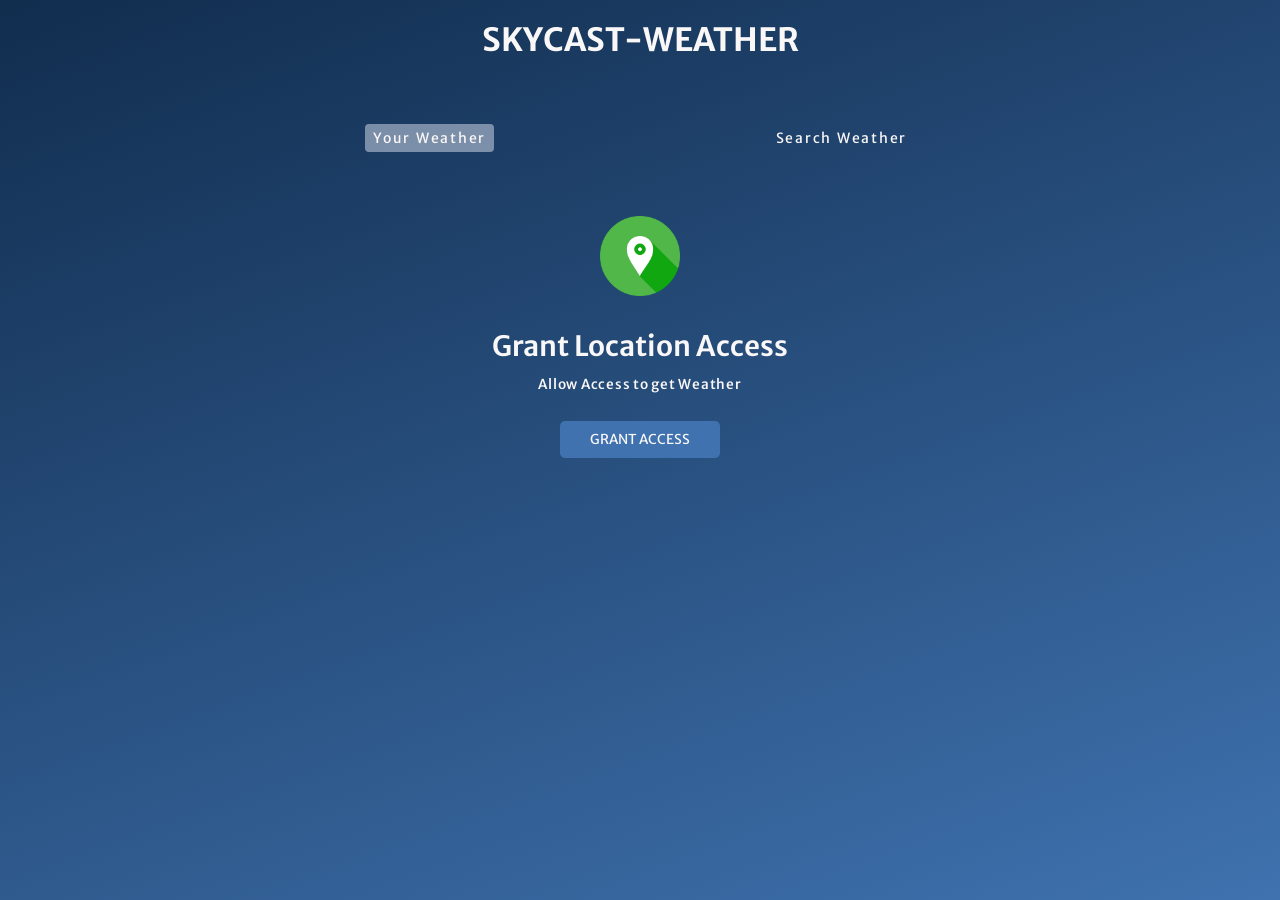
<file: index.html>
<!-- <!DOCTYPE html>
<html lang="en">

<head>
    <meta charset="UTF-8">
    <meta name="viewport" content="width=device-width, initial-scale=1.0">
    <link rel="icon" href="./favicon.ico" />
    <title>SkyCast-WeatherApp</title>
</head>

<body>


    <script src="script.js"></script>
</body>

</html> -->


<!DOCTYPE html>
<html lang="en">

<head>
    <meta charset="UTF-8">
    <meta name="viewport" content="width=device-width, initial-scale=1.0">
    <title>Weather App</title>
    <link rel="icon" href="./favicon.ico" />
    <link href="https://fonts.googleapis.com/css2?family=Merriweather+Sans&display=swap" rel="stylesheet">
    <link rel="stylesheet" href="style.css">
</head>

<body>
    <div class="wrapper">
        <h1>SkyCast-Weather</h1>

        <div class="tab-container">
            <p class="tab" data-userWeather>Your Weather</p>
            <p class="tab" data-searchWeather>Search Weather</p>
        </div>

        <div class="weather-container">
            <!--grant location container-->
            <div class="grant-location-container sub-container">
                <img src="location.png" width="80" height="80" loading="lazy">
                <p>Grant Location Access</p>
                <p>Allow Access to get Weather</p>
                <button class="btn" data-grantAccess>Grant Access</button>
            </div>
            <!--search weather container-->
            <form class="form-container" data-searchForm>
                <input placeholder="Search for City..." data-searchInput>
                <button class="btn" type="submit">
                    <img src="search.png" width="20" height="20" loading="lazy">
                </button>
            </form>
            <div class="error-container sub-container">
                <img src="not-found.png" width="300" height="300" loading="lazy">
                <p>City Not Found</p>
            </div>
            <!--loading screen container-->
            <div class="loading-container sub-container">
                <img src="loading.gif" width="150" height="150" loading="lazy">
                <p>Loading</p>
            </div>
            <!--show weather info  , search karne pe bhi yahi ayega, aur usel weather me bhi-->
            <div class="user-info-container sub-container">
                <div class="name">
                    <p data-cityName></p>
                    <img data-countryIcon>
                </div>
                <p data-weatherDesc></p>
                <img data-weatherIcon>
                <p data-temp></p>
                <!--3 cards-->
                <div class="parameter-container">
                    <div class="parameter">
                        <img src="wind.png">
                        <p>Windspeed</p>
                        <p data-windSpeed></p>
                    </div>
                    <div class="parameter">
                        <img src="humidity.png">
                        <p>Humidity</p>
                        <p data-humidity></p>
                    </div>
                    <div class="parameter">
                        <img src="cloud.png">
                        <p>Clouds</p>
                        <p data-clouds></p>
                    </div>
                </div>
            </div>
        </div>
    </div>

    <script src="script.js"></script>
</body>

</html>
</file>
<file: style.css>
* {
    margin: 0;
    padding: 0;
    box-sizing: border-box;
    font-family: 'Merriweather Sans', sans-serif;
    overflow-x: hidden;
}

:root {
    --colorDark1: #112D4e;
    --colorDark2: #3F72Af;
    --colorLight1: #DBE2EF;
    --colorLIght2: #F9F7F7;
}

.tab.current-tab {
    /*element having both these class*/
    background-color: rgba(219, 226, 239, 0.5);
    border-radius: 4px;
}

.form-container.active {
    display: flex;
}

.wrapper {
    width: 100vw;
    height: 100vh;
    color: var(--colorLIght2);
    background: linear-gradient(160deg, #112d4e 0%, #3f72af 100%);
}

h1 {
    text-align: center;
    text-transform: uppercase;
    padding-top: 20px;
}

.tab-container {
    display: flex;
    justify-content: space-between;
    width: 90%;
    max-width: 550px;
    margin: 0 auto;
    margin-top: 4rem;
}

.tab {
    cursor: pointer;
    font-size: 0.875rem;
    letter-spacing: 1.75px;
    padding: 5px 8px;
}

.weather-container {
    margin-block: 4rem;
}

.btn {
    all: unset;
    /*pehle se jo prop hai, hata do, isko shuru me likhna . varna jo tum style karoge , vo bhi aht jayega*/
    background-color: var(--colorDark2);
    font-size: 0.85rem;
    text-transform: uppercase;
    border-radius: 5px;
    cursor: pointer;
    padding: 10px 30px;
}

/*very important concept*/
/*isko upar likhna jaruri hai, varna overwrite karke sabko visible bana dega*/
.sub-container {
    /*alag class banaye kyuki ye agar grant-location-container me daalte to vo visible ho jata*/
    display: flex;
    flex-direction: column;
    align-items: center;
}

.grant-location-container {
    display: none;
    /*display none kiye aur scale zero ya opacity zero nahi kiye kyuki scale zero karne uska jagah khali reh jata, try it*/
}

.grant-location-container.active {
    display: flex;
    /*or inline or block*/
}

.grant-location-container img {
    margin-bottom: 2rem;
}

.grant-location-container p:first-of-type {
    /*first paragraph*/
    font-size: 1.75rem;
    font-weight: 600;
}

.grant-location-container p:last-of-type {
    font-size: 0.85rem;
    font-weight: 500;
    margin-top: 0.75rem;
    margin-bottom: 1.75rem;
    letter-spacing: 0.75px;
}

.loading-container {
    display: none;
}

.loading-container.active {
    display: flex;
}

.loading-container p {
    text-transform: uppercase;
}

.user-info-container {
    display: none;
}

.user-info-container.active {
    display: flex;
}

.user-info-container p {
    font-size: 1.5rem;
    font-weight: 200;
}

.user-info-container img {
    height: 90px;
    width: 90px;
}

.name {
    display: flex;
    align-items: center;
    gap: 0 0.5rem;
    margin-bottom: 1rem;
}

.name p {
    font-size: 2rem;
}

.name img {
    width: 30px;
    height: 30px;
}

.user-info-container p[data-temp] {
    font-size: 2.75rem;
    font-weight: 700;
}

.parameter-container {
    display: flex;
    width: 90%;
    gap: 10px 20px;
    justify-content: center;
    align-items: center;
    margin-top: 2rem;
}

.parameter {
    display: flex;
    width: 30%;
    max-width: 200px;
    background-color: rgba(219, 226, 239, 0.5);
    flex-direction: column;
    justify-content: space-between;
    gap: 5px 0;
    align-items: center;
    border-radius: 5px;
    padding: 1rem;
}

.parameter img {
    height: 50px;
    width: 50px;
}

.parameter p:first-of-type {
    font-size: 1.15rem;
    font-weight: 600;
    text-transform: uppercase;
}

.parameter p:last-of-type {
    font-size: 1rem;
    font-weight: 200;
}

.form-container {
    display: none;
    width: 90%;
    min-width: 550px;
    margin: 0 auto;
    justify-content: center;
    align-items: center;
    gap: 0 10px;
    margin-bottom: 3rem;
}

.form-container input {
    all: unset;
    width: 457px;
    height: 40px;
    padding: 0 20px;
    background-color: rgba(219, 226, 239, 0.5);
    border-radius: 10px;
}

.form-container input::placeholder {
    color: rgba(255, 255, 255, 0.7);
}

.form-container input:focus {
    outline: rgba(255, 255, 255, 0.7);
}

.form-container .btn {
    padding: unset;
    width: 40px;
    height: 40px;
    display: flex;
    justify-content: center;
    align-items: center;
    border-radius: 100%;
    margin-bottom: 1px;
    /*beacause upar btn class me we did margin bottom 10px, which we dont want*/
}

.error-container {
    display: none;
}

.error-container.active {
    display: flex;
}
</file>
